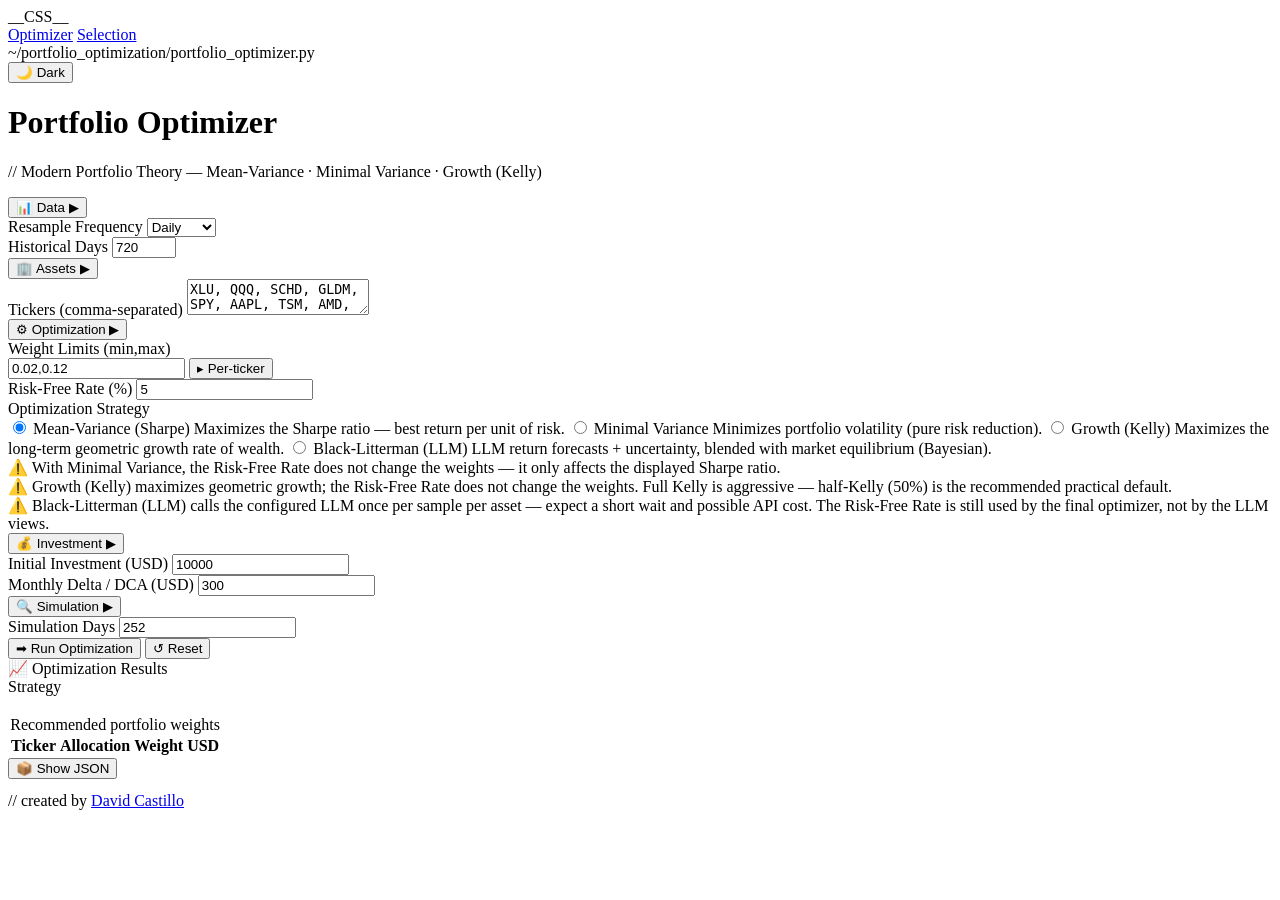
<file: web/static/index.html>
<!DOCTYPE html>
<html lang="en">
<head>
<meta charset="UTF-8">
<meta name="viewport" content="width=device-width, initial-scale=1.0">
<title>Portfolio Optimizer</title>
<script>
(function () {
    var theme = 'dark';
    try { theme = localStorage.getItem('po-theme') || 'dark'; } catch (e) {}
    var m = location.hash.match(/^#(dark|light)$/);
    if (m) {
        theme = m[1];
        try { localStorage.setItem('po-theme', theme); } catch (e) {}
    }
    document.documentElement.setAttribute('data-theme', theme);
})();
</script>
__CSS__
</head>
<body>
<div class="container">
    <nav class="page-nav">
        <a href="/" class="nav-optimizer active" aria-current="page">Optimizer</a>
        <a href="/select" class="nav-selection">Selection</a>
    </nav>
    <div class="editor-bar">
        <div class="editor-bar-left">
            <span class="dot dot-red"></span>
            <span class="dot dot-yellow"></span>
            <span class="dot dot-green"></span>
            <span class="editor-file">~/portfolio_optimization/portfolio_optimizer.py</span>
        </div>
        <button type="button" class="btn-theme" id="theme-toggle" aria-pressed="true">&#x1F319; Dark</button>
    </div>

    <h1>Portfolio Optimizer</h1>
    <p class="subtitle">// Modern Portfolio Theory &mdash; Mean-Variance &middot; Minimal Variance &middot; Growth (Kelly)</p>

    <form id="optimizer-form">

        <!-- Data -->
        <div class="collapse-section open">
            <button type="button" class="collapse-header" aria-expanded="true" aria-controls="data-body">
                <span class="title"><span class="icon">&#x1F4CA;</span> Data</span>
                <span class="chevron" aria-hidden="true">&#x25B6;</span>
            </button>
            <div class="collapse-body" id="data-body">
                <div class="form-row">
                    <div class="form-group half">
                        <label for="resample">Resample Frequency</label>
                        <select id="resample" name="resample">
                            <option value="none">Daily</option>
                            <option value="week">Weekly</option>
                            <option value="month">Monthly</option>
                        </select>
                    </div>
                    <div class="form-group half">
                        <label for="days">Historical Days</label>
                        <input type="number" id="days" name="days" value="720" min="30" max="3650">
                    </div>
                </div>
            </div>
        </div>

        <!-- Assets -->
        <div class="collapse-section open">
            <button type="button" class="collapse-header" aria-expanded="true" aria-controls="assets-body">
                <span class="title"><span class="icon">&#x1F3E2;</span> Assets</span>
                <span class="chevron" aria-hidden="true">&#x25B6;</span>
            </button>
            <div class="collapse-body" id="assets-body">
                <div class="form-group full">
                    <label for="shares">Tickers (comma-separated)</label>
                    <textarea id="shares" name="shares" rows="2">XLU, QQQ, SCHD, GLDM, SPY, AAPL, TSM, AMD, GOOG, IE00BFMXXD54, IE00B53SZB19, IE00B4ND3602</textarea>
                </div>
            </div>
        </div>

        <!-- Optimization -->
        <div class="collapse-section open">
            <button type="button" class="collapse-header" aria-expanded="true" aria-controls="optimization-body">
                <span class="title"><span class="icon">&#x2699;</span> Optimization</span>
                <span class="chevron" aria-hidden="true">&#x25B6;</span>
            </button>
            <div class="collapse-body" id="optimization-body">
                <div class="form-row">
                    <div class="form-group half">
                        <label for="w_limits">Weight Limits (min,max)</label>
                        <div class="wlimits-input">
                            <input type="text" id="w_limits" name="w_limits" value="0.02,0.12">
                            <button type="button" class="btn-per-ticker" id="btn-per-ticker" aria-expanded="false"><span class="chev">&#x25B8;</span> Per-ticker</button>
                        </div>
                    </div>
                    <div class="form-group half">
                        <label for="risk_free_annual_perc">Risk-Free Rate (%)</label>
                        <input type="number" id="risk_free_annual_perc" name="risk_free_annual_perc" value="5" step="0.1" min="0">
                    </div>
                </div>
                <div class="per-ticker-panel" id="per-ticker-panel" hidden>
                    <div class="per-ticker-head">
                        <span>Ticker</span>
                        <span>Min</span>
                        <span>Max</span>
                    </div>
                    <div class="per-ticker-rows" id="per-ticker-rows"></div>
                </div>
                <input type="hidden" id="w_limits_per_ticker" name="w_limits_per_ticker" value="">
                <div class="form-group full">
                    <label>Optimization Strategy</label>
                    <div class="strategy-options" id="strategy-options">
                        <label class="strategy-option">
                            <input type="radio" name="strategy" value="sharpe" id="strategy-sharpe" checked>
                            <span class="strategy-name">Mean-Variance (Sharpe)</span>
                            <span class="strategy-desc">Maximizes the Sharpe ratio &mdash; best return per unit of risk.</span>
                        </label>
                        <label class="strategy-option">
                            <input type="radio" name="strategy" value="min_variance" id="strategy-min_variance">
                            <span class="strategy-name">Minimal Variance</span>
                            <span class="strategy-desc">Minimizes portfolio volatility (pure risk reduction).</span>
                        </label>
                        <label class="strategy-option">
                            <input type="radio" name="strategy" value="kelly" id="strategy-kelly">
                            <span class="strategy-name">Growth (Kelly)</span>
                            <span class="strategy-desc">Maximizes the long-term geometric growth rate of wealth.</span>
                        </label>
                        <label class="strategy-option">
                            <input type="radio" name="strategy" value="llm_bl" id="strategy-llm_bl">
                            <span class="strategy-name">Black-Litterman (LLM)</span>
                            <span class="strategy-desc">LLM return forecasts + uncertainty, blended with market equilibrium (Bayesian).</span>
                        </label>
                    </div>
                </div>
                <div class="kelly-row" id="kelly-row" hidden>
                    <div class="kelly-controls">
                        <label for="kelly_fraction_range">Kelly Fraction <span class="kelly-frac-value" id="kelly-frac-value">50%</span></label>
                        <input type="range" id="kelly_fraction_range" name="kelly_fraction_range" min="10" max="100" step="5" value="50">
                        <input type="hidden" id="kelly_fraction" name="kelly_fraction" value="0.5">
                        <div class="kelly-scale"><span>Conservative</span><span>Recommended</span><span>Full Kelly</span></div>
                    </div>
                    <div class="kelly-desc">
                        <span class="kelly-desc-title">Growth (Kelly) strategy</span>
                        <span>The growth-optimal (Kelly) portfolio maximizes the expected log of wealth, which equals the long-run compound growth rate. A smaller fraction is more conservative; full Kelly (100%) is aggressive and amplifies estimation error.</span>
                    </div>
                </div>
                <div class="llm-row" id="llm-row" hidden>
                    <div class="llm-controls">
                        <div class="form-row" style="margin-bottom:0;">
                            <div class="form-group">
                                <label for="llm_samples">LLM Samples / Asset</label>
                                <input type="number" id="llm_samples" name="llm_samples" value="5" min="1" max="50">
                            </div>
                            <div class="form-group">
                                <label for="llm_tau">Confidence (&tau;)</label>
                                <input type="number" id="llm_tau" name="llm_tau" value="0.0385" step="any" min="0.0001" max="1">
                            </div>
                        </div>
                        <div class="form-row" style="margin-top:10px; margin-bottom:0;">
                            <div class="form-group">
                                <label for="blm_prior">Equilibrium Prior</label>
                                <select id="blm_prior" name="blm_prior">
                                    <option value="equal" selected>Equal weights</option>
                                    <option value="inverse_vol">Inverse volatility</option>
                                </select>
                            </div>
                            <div class="form-group">
                                <label for="blm_horizon_days">Forecast Horizon (days)</label>
                                <input type="number" id="blm_horizon_days" name="blm_horizon_days" value="14" min="1" max="252">
                            </div>
                        </div>
                        <div class="form-row" style="margin-top:10px; margin-bottom:0;">
                            <div class="form-group">
                                <label for="llm_view_engine">View Engine</label>
                                <select id="llm_view_engine" name="llm_view_engine">
                                    <option value="agent" selected>Research agent (web search)</option>
                                    <option value="direct">Direct (history only)</option>
                                </select>
                            </div>
                            <div class="form-group">
                                <label for="llm_reasoning_effort">Reasoning Effort</label>
                                <select id="llm_reasoning_effort" name="llm_reasoning_effort">
                                    <option value="none">Off</option>
                                    <option value="low">Low</option>
                                    <option value="medium" selected>Medium</option>
                                    <option value="high">High</option>
                                    <option value="xhigh">Extra high</option>
                                </select>
                            </div>
                        </div>
                    </div>
                    <div class="kelly-desc">
                        <span class="kelly-desc-title">Black-Litterman (LLM) strategy</span>
                        <span>The research agent (LLM via LLM_BASE_URL / LLM_MODEL env vars) studies each asset&rsquo;s news, analyst consensus and earnings through the local Chrome web-search MCP, reasons with the selected effort, and returns a forecast contract &mdash; per asset, LLM Samples / Asset times. The sample mean becomes the view, the sample variance its confidence; views blend with the market-equilibrium prior and are cached per day. Agent samples take a few minutes each &mdash; lower the sample count or use Direct mode for fast runs. If the LLM or the search server is unreachable, the run degrades gracefully.</span>
                    </div>
                </div>
                <div class="min-variance-warning" id="min-variance-warning">
                    <span class="mvw-icon">&#x26A0;&#xFE0F;</span>
                    <span>With Minimal Variance, the Risk-Free Rate does not change the weights &mdash; it only affects the displayed Sharpe ratio.</span>
                </div>
                <div class="min-variance-warning" id="kelly-warning">
                    <span class="mvw-icon">&#x26A0;&#xFE0F;</span>
                    <span>Growth (Kelly) maximizes geometric growth; the Risk-Free Rate does not change the weights. Full Kelly is aggressive &mdash; half-Kelly (50%) is the recommended practical default.</span>
                </div>
                <div class="min-variance-warning" id="llm-warning">
                    <span class="mvw-icon">&#x26A0;&#xFE0F;</span>
                    <span>Black-Litterman (LLM) calls the configured LLM once per sample per asset &mdash; expect a short wait and possible API cost. The Risk-Free Rate is still used by the final optimizer, not by the LLM views.</span>
                </div>
            </div>
        </div>

        <!-- Investment -->
        <div class="collapse-section open">
            <button type="button" class="collapse-header" aria-expanded="true" aria-controls="investment-body">
                <span class="title"><span class="icon">&#x1F4B0;</span> Investment</span>
                <span class="chevron" aria-hidden="true">&#x25B6;</span>
            </button>
            <div class="collapse-body" id="investment-body">
                <div class="form-row">
                    <div class="form-group half">
                        <label for="monto_usd">Initial Investment (USD)</label>
                        <input type="number" id="monto_usd" name="monto_usd" value="10000" min="0">
                    </div>
                    <div class="form-group half">
                        <label for="monthly_delta">Monthly Delta / DCA (USD)</label>
                        <input type="number" id="monthly_delta" name="monthly_delta" value="300" min="0">
                    </div>
                </div>
            </div>
        </div>

        <!-- Simulation -->
        <div class="collapse-section open">
            <button type="button" class="collapse-header" aria-expanded="true" aria-controls="simulation-body">
                <span class="title"><span class="icon">&#x1F50D;</span> Simulation</span>
                <span class="chevron" aria-hidden="true">&#x25B6;</span>
            </button>
            <div class="collapse-body" id="simulation-body">
                <div class="form-row">
                    <div class="form-group half">
                        <label for="sim_days">Simulation Days</label>
                        <input type="number" id="sim_days" name="sim_days" value="252" min="1">
                    </div>
                </div>
            </div>
        </div>

        <div class="btn-group">
            <button type="submit" class="btn-run" id="btn-run">&#x27A1; Run Optimization</button>
            <button type="button" class="btn-secondary" id="btn-reset">&#x21BA; Reset</button>
        </div>
    </form>

    <section class="job-progress" id="job-progress" aria-busy="false" hidden>
        <div class="job-progress-heading">
            <h2 id="job-progress-title">Optimization progress</h2>
            <span id="job-progress-elapsed"></span>
        </div>
        <p class="job-progress-state" id="job-progress-state" role="status" aria-live="polite">Waiting to start</p>
        <div class="job-progress-track" id="job-progress-track" role="progressbar" aria-label="Analysis progress" aria-valuemin="0" aria-valuemax="100">
            <span></span>
        </div>
        <ol class="job-progress-events" id="job-progress-events" aria-label="Recent analysis events"></ol>
    </section>

    <!-- Results -->
    <div class="results" id="results" aria-live="polite" aria-busy="false">
        <div class="results-title">&#x1F4C8; Optimization Results</div>
        <div class="result-card" style="margin-bottom:20px;">
            <div class="label">Strategy</div>
            <div class="value accent" id="result-strategy"></div>
        </div>

        <table class="weights-table">
            <caption class="sr-only">Recommended portfolio weights</caption>
            <thead>
                <tr>
                    <th scope="col">Ticker</th>
                    <th scope="col">Allocation</th>
                    <th scope="col" class="pct">Weight</th>
                    <th scope="col" class="usd">USD</th>
                </tr>
            </thead>
            <tbody id="weights-body"></tbody>
        </table>

        <div class="results-grid" id="portfolio-stats"></div>

        <!-- Backtest -->
        <div id="backtest-section" style="display:none; margin-top:32px; padding-top:24px; border-top:1px solid #3c3c3c;">
            <div style="font-size:16px; font-weight:400; color:#dcdcaa; margin-bottom:16px;">&#x1F4CA; Backtest Results</div>
            <div class="results-grid" id="backtest-stats"></div>
        </div>

        <!-- LLM Views (Black-Litterman) -->
        <div id="llm-views-section" style="display:none; margin-top:32px; padding-top:24px; border-top:1px solid #3c3c3c;">
            <div style="font-size:16px; font-weight:400; color:#dcdcaa; margin-bottom:8px;">&#x1F916; LLM Views (Black-Litterman)</div>
            <div class="llm-views-note" id="llm-views-note"></div>
            <table class="weights-table">
                <caption class="sr-only">LLM Black-Litterman asset views</caption>
                <thead>
                    <tr>
                        <th scope="col">Ticker</th>
                        <th scope="col">Predicted Daily Return</th>
                        <th scope="col" class="pct">View Std</th>
                        <th scope="col" class="usd">Samples</th>
                        <th scope="col" class="pct">Analyst Rationale</th>
                        <th scope="col" class="usd">Sources</th>
                    </tr>
                </thead>
                <tbody id="llm-views-body"></tbody>
            </table>
        </div>

        <div class="btn-group">
            <button class="btn-secondary" id="toggle-json">&#x1F4E6; Show JSON</button>
            <button class="btn-secondary" id="copy-btn" style="display:none;">&#x1F4CB; Copy</button>
        </div>
        <pre class="json-block" id="json-block"></pre>
    </div>

    <div class="error-msg" id="error-msg" role="alert" tabindex="-1"></div>

    <div class="footer">
        // created by <a href="https://github.com/davidcastilloalvarado" target="_blank">David Castillo</a>
    </div>
</div>

<script>
window.ISIN_TICKER_MAP = __ISIN_MAP__;
</script>
<script>
__JS__
</script>
</body>
</html>
</file>
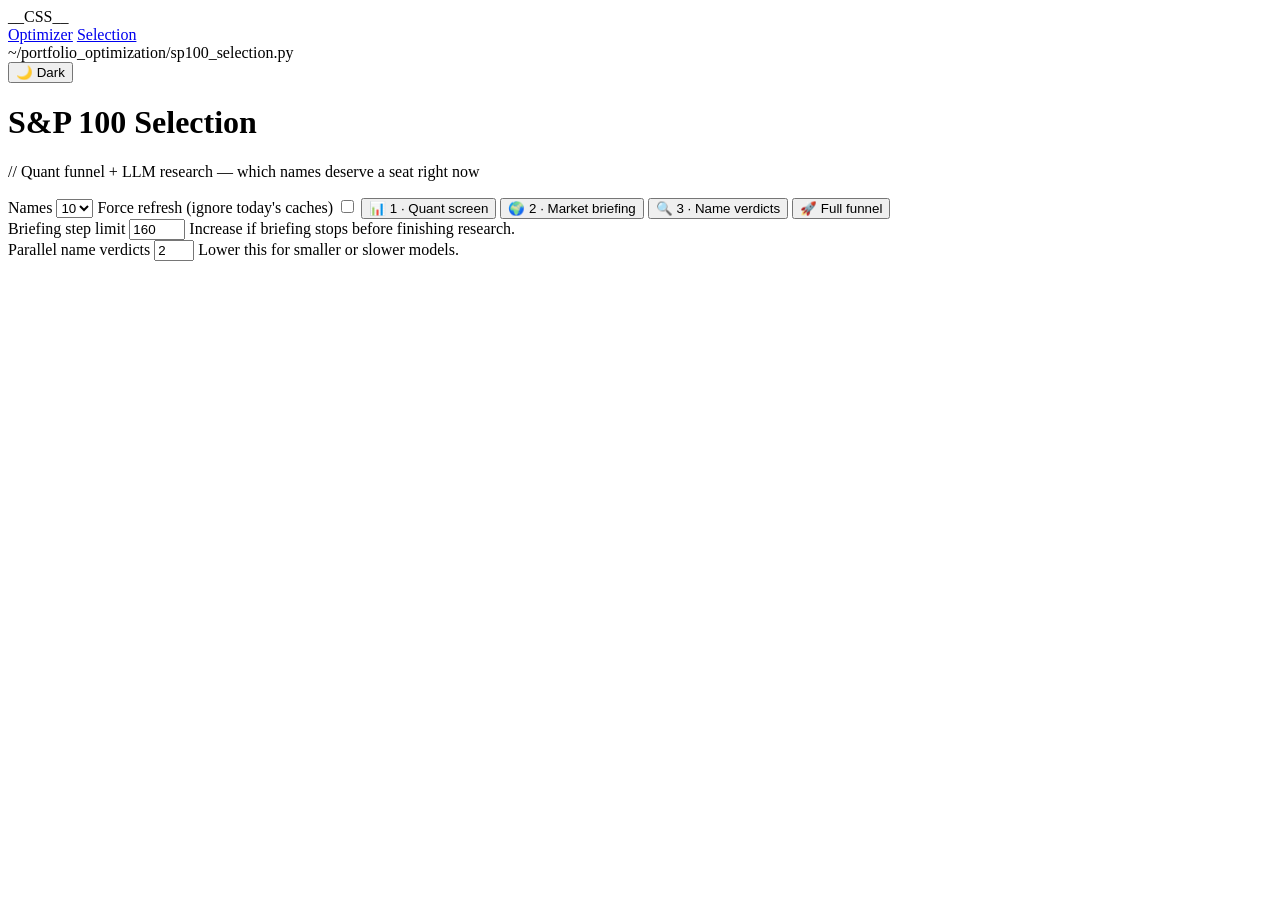
<file: web/static/select.html>
<!DOCTYPE html>
<html lang="en">
<head>
<meta charset="UTF-8">
<meta name="viewport" content="width=device-width, initial-scale=1.0">
<title>S&P 100 Selection — Portfolio Optimizer</title>
<script>
(function () {
    var theme = 'dark';
    try { theme = localStorage.getItem('po-theme') || 'dark'; } catch (e) {}
    var m = location.hash.match(/^#(dark|light)$/);
    if (m) {
        theme = m[1];
        try { localStorage.setItem('po-theme', theme); } catch (e) {}
    }
    document.documentElement.setAttribute('data-theme', theme);
})();
</script>
__CSS__
</head>
<body>
<div class="container">
    <nav class="page-nav">
        <a href="/" class="nav-optimizer">Optimizer</a>
        <a href="/select" class="nav-selection active" aria-current="page">Selection</a>
    </nav>
    <div class="editor-bar">
        <div class="editor-bar-left">
            <span class="dot dot-red"></span>
            <span class="dot dot-yellow"></span>
            <span class="dot dot-green"></span>
            <span class="editor-file">~/portfolio_optimization/sp100_selection.py</span>
        </div>
        <button type="button" class="btn-theme" id="theme-toggle" aria-pressed="true">&#x1F319; Dark</button>
    </div>

    <h1>S&amp;P 100 Selection</h1>
    <p class="subtitle">// Quant funnel + LLM research &mdash; which names deserve a seat right now</p>

    <div class="sel-controls">
        <label for="selection_top_n">Names</label>
        <select id="selection_top_n" name="selection_top_n">
            <option value="8">8</option>
            <option value="10" selected>10</option>
            <option value="12">12</option>
            <option value="14">14</option>
            <option value="16">16</option>
        </select>
        <label for="selection_force_refresh">Force refresh (ignore today's caches)</label>
        <input type="checkbox" id="selection_force_refresh" name="selection_force_refresh">
        <button type="button" class="btn" id="btn-stage-screen">&#x1F4CA; 1 &middot; Quant screen</button>
        <button type="button" class="btn" id="btn-stage-briefing">&#x1F30D; 2 &middot; Market briefing</button>
        <button type="button" class="btn" id="btn-stage-verdicts">&#x1F50D; 3 &middot; Name verdicts</button>
        <button type="button" class="btn" id="btn-stage-all">&#x1F680; Full funnel</button>
    </div>
    <div class="sel-agent-controls" aria-label="Selection agent settings">
        <div class="sel-agent-setting">
            <label for="selection_recursion_limit">Briefing step limit</label>
            <input type="number" id="selection_recursion_limit" name="selection_recursion_limit" value="160" min="20" max="200" step="10">
            <span>Increase if briefing stops before finishing research.</span>
        </div>
        <div class="sel-agent-setting">
            <label for="selection_verdict_concurrency">Parallel name verdicts</label>
            <input type="number" id="selection_verdict_concurrency" name="selection_verdict_concurrency" value="2" min="1" max="8" step="1">
            <span>Lower this for smaller or slower models.</span>
        </div>
    </div>
    <section class="job-progress" id="job-progress" aria-busy="false" hidden>
        <div class="job-progress-heading">
            <h2 id="job-progress-title">Selection progress</h2>
            <span id="job-progress-elapsed"></span>
        </div>
        <p class="job-progress-state" id="job-progress-state" role="status" aria-live="polite">Waiting to start</p>
        <div class="job-progress-track" id="job-progress-track" role="progressbar" aria-label="Selection progress" aria-valuemin="0" aria-valuemax="100">
            <span></span>
        </div>
        <ol class="job-progress-events" id="job-progress-events" aria-label="Recent selection events"></ol>
    </section>
    <div class="sel-stage-status" id="stage-status" role="status" aria-live="polite"></div>

    <div class="error" id="error-msg" role="alert" tabindex="-1"></div>

    <div id="results" aria-live="polite" aria-busy="false">
        <div id="briefing-section" hidden>
            <div class="results-title">&#x1F30D; Market Briefing <span class="dim" id="briefing-asof"></span></div>
            <div class="briefing-summary" id="briefing-summary"></div>
            <div class="results-grid" id="briefing-stats"></div>
            <div><strong style="font-size:12px;color:var(--text-muted)">MACRO RISKS</strong><ul class="briefing-list" id="briefing-risks"></ul></div>
            <div><strong style="font-size:12px;color:var(--text-muted)">TRENDING THEMES</strong><ul class="briefing-list" id="briefing-themes"></ul></div>
        </div>

        <div id="sectors-section" hidden>
            <div class="results-title">&#x1F3E6; Sector Screen</div>
            <p class="sel-note">Quant: member momentum (60%) + breadth (40%). Blended adds the LLM regime call (trend &times; (1 &minus; 0.5 &times; fragility)). Top 3 sectors define the investable set.</p>
            <div style="overflow-x:auto"><table class="sel-table" id="sectors-table">
                <caption class="sr-only">Sector screening and blended scores</caption>
                <thead><tr>
                    <th scope="col">#</th><th scope="col">Sector</th><th scope="col">Members</th><th scope="col">Quant</th><th scope="col">Momentum</th><th scope="col">Breadth</th>
                    <th scope="col">LLM regime</th><th scope="col">Driver</th><th scope="col">Conv.</th><th scope="col">Final</th>
                </tr></thead>
                <tbody id="sectors-body"></tbody>
            </table></div>
        </div>

        <div id="selection-section" hidden>
            <div class="results-title">&#x1F3C6; Selected Names <span class="dim" id="selection-asof"></span>
                <button type="button" class="btn" id="btn-send-optimizer" style="float:right">&#x1F680; Send to Optimizer</button>
            </div>
            <p class="sel-note">Final = (1 &minus; v) &times; quant finance score + v &times; LLM conviction. Hard gates: sector must be in the top 3; an LLM veto removes a name; earnings within the flag window are marked.</p>
            <div style="overflow-x:auto"><table class="sel-table" id="selection-table">
                <caption class="sr-only">Selected portfolio candidates</caption>
                <thead><tr>
                    <th scope="col">#</th><th scope="col">Asset</th><th scope="col">Sector</th><th scope="col">Quant</th><th scope="col">LLM conv.</th><th scope="col">Final</th>
                    <th scope="col">1M</th><th scope="col">3M</th><th scope="col">6M</th><th scope="col">Off 52w high</th><th scope="col">PE</th><th scope="col">Thesis</th><th scope="col">Overhangs / flags</th>
                </tr></thead>
                <tbody id="selection-body"></tbody>
            </table></div>
            <div id="vetoed-box" hidden>
                <strong style="font-size:12px;color:var(--orange)">VETOED BY THE LLM</strong>
                <span class="sel-chip" id="vetoed-chips"></span>
            </div>
        </div>
    </div>
</div>
<script>
__JS__
</script>
</body>
</html>
</file>
